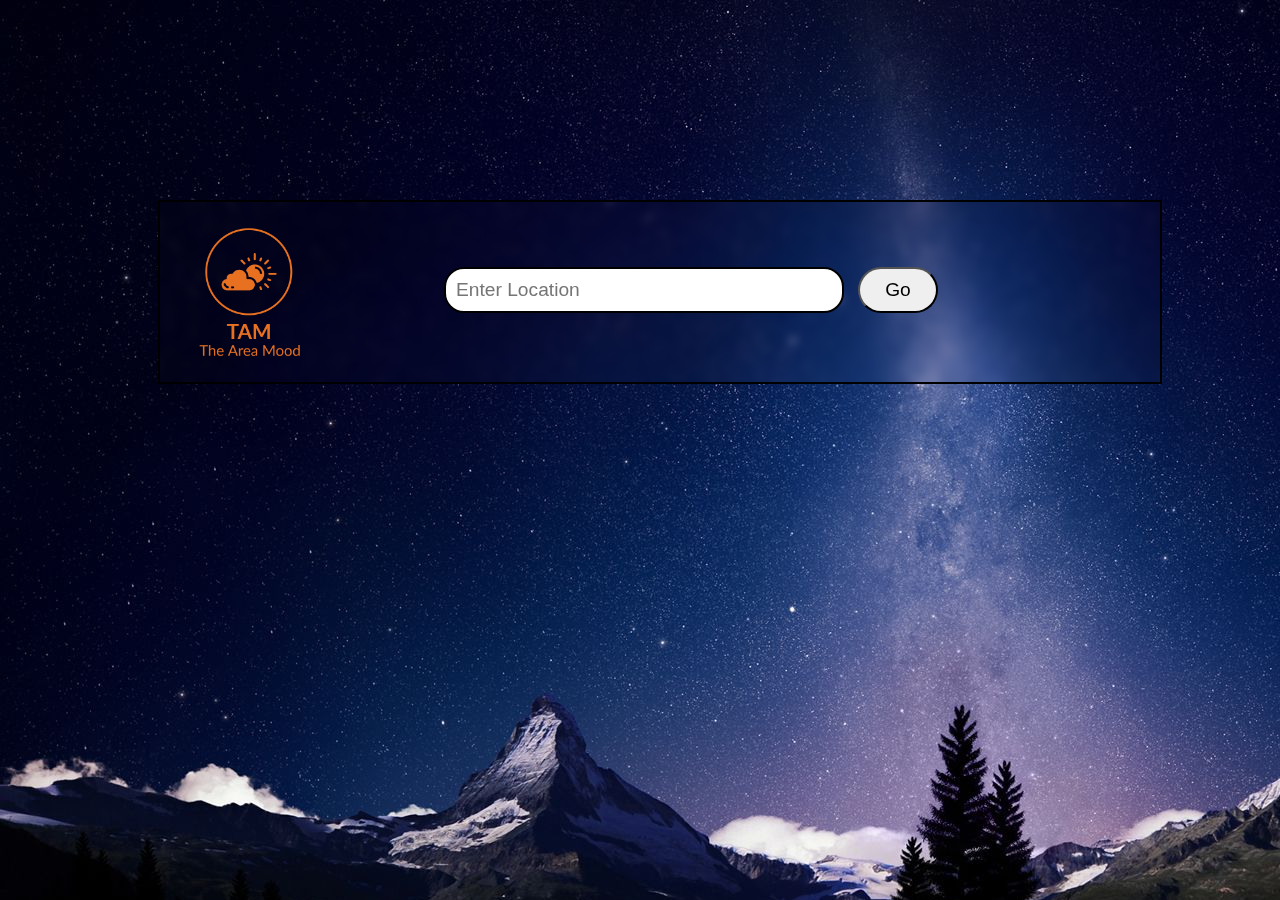
<file: TAM/index.html>
<html>
    <link rel="stylesheet" href="style.css">
    <body>
        <div id="box">
            <img align ="center" src="TAM-logos_transparent.png" alt="logo" width="180px" id="pic">
            <div class="form">
                <input type="text" placeholder="Enter Location" id="place">
                <button id="search">Go</button>
            </div>
        </div>

    </body>
    <script src="file.js"></script>
</html>
</file>
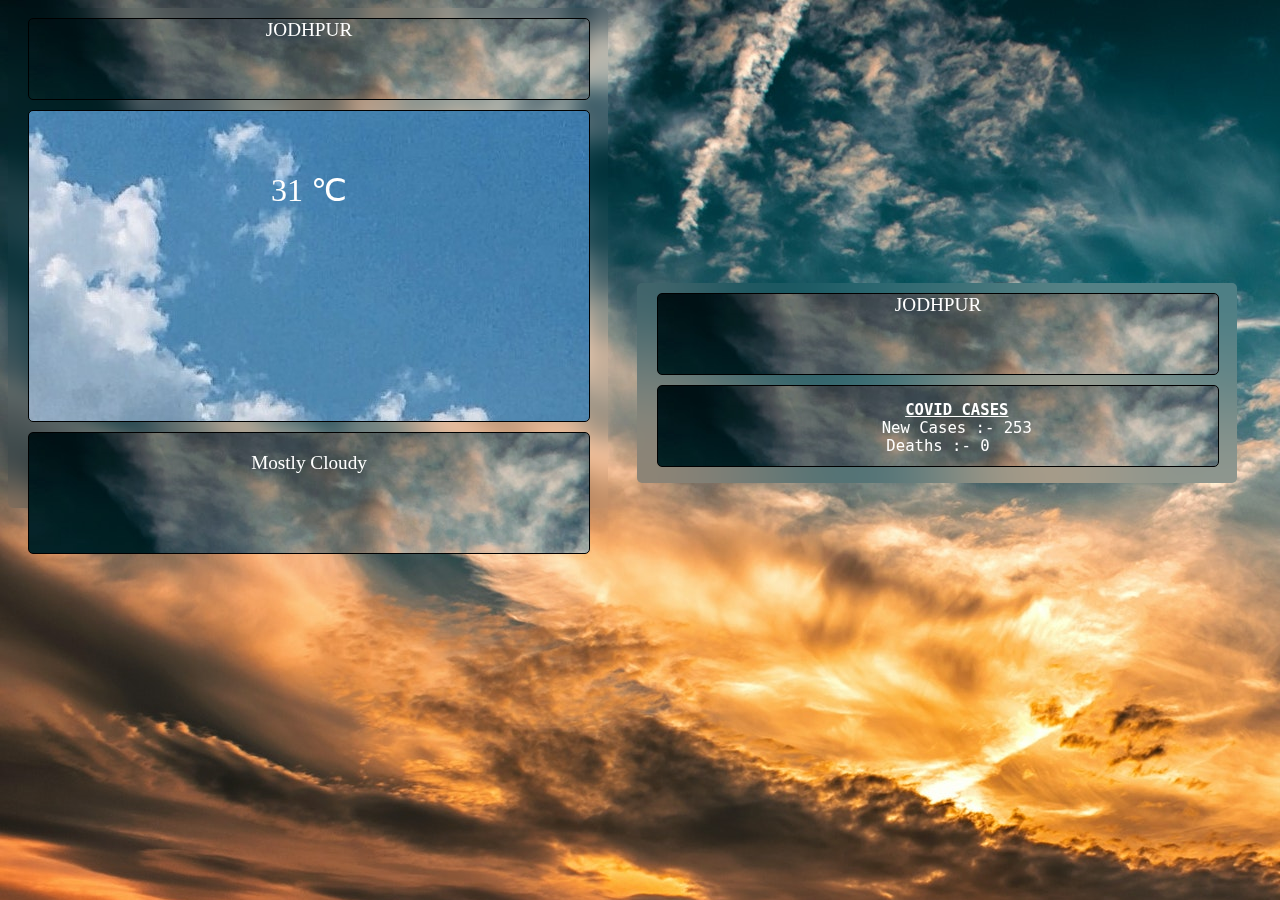
<file: TAM/main.html>
<html>
    <link rel="stylesheet" href="style2.css">
    <body>
        <div class="weather">
            <div class="name">JODHPUR</div>
            <div class="temp">31 ℃</div>
            <div class="desc">
                <p>Mostly Cloudy</p>              
            </div>
        </div>
        <div class="covid">
            <div class="nameC">JODHPUR</div>
            <div class="descC"><pre>
    <u><b>COVID CASES</b></u>
    New Cases :- 253
Deaths :- 0
            </pre></div>
        </div>
    <script src="app.js"></script>
    </body>
</html>
</file>
<file: TAM/style.css>
body {
    background-image:url("941810.jpg");
}
#box{
    
    margin-top:200px;
    border: black solid 2px;
    backdrop-filter:blur(5px);
    width: 1000px;
    margin-left: 150px;
    
}

.form {
    margin-left: 100px;
    margin-right: 15px;
    height: fit-content;
    width: fit-content;
    display: inline-block;
}
#place{
    padding: 10px;
    margin-top: 20px;
    margin-bottom: 20px;
    border: black solid 2px;
    width: 400px;
    border-radius: 20px;
    animation: pulse 1500ms infinite;
    font-size: larger;
}
#search{
    padding: 10px;
    width: 80px;
    font-size: larger;
    border-radius: 35px;
    margin-left: 10px;
    margin-right: 10px;
    margin-top: 5px;
}
@keyframes pulse {
    0%{
        box-shadow: white 0 0 0 0 ;
    }
    75%{
        box-shadow: #0072ff00 00 0 100px;
    }
}
#search:hover{
    cursor: pointer;
    background: linear-gradient(to right, #00c6ff, #0072ff);
}
.current{
    display: inline-block;
    margin-left: 10px;
    padding :20px;
}
</file>
<file: TAM/style2.css>
body{
    background-image: url('hello2.jpg');
}
.weather{
     
    display: inline-block;
    height: 500px;
    width: 600px;
    border-radius: 5px;
    margin-right: 0px;
    backdrop-filter: blur(10px); 
   
}
.covid{
     
    display:inline-block;
    height: 200px;
    width: 600px;
    border-radius: 5px;
    margin-left: 25px;
    backdrop-filter: blur(50px);
}
.name{
    border: black solid 1px;
    width: 560px;
    height: 80px;
    border-radius: 5px;
    margin-left: 20px;
    margin-top: 10px;
    text-align: center;
    font-size: larger;
    background-image:url('hello2.jpg');
    color: white;
}
.temp{
    border: black solid 1px;
    width: 560px;
    height: 250px;
    border-radius: 5px;
    margin-left: 20px;
    margin-top: 10px;
    text-align: center;
    font-size: xx-large;
    background-image:url('hello2.jpg');
    color: white;
    background-image: url('background2.jpg');
    padding-top: 60px;
}
.desc{
    border: black solid 1px;
    width: 560px;
    height: 120px;
    border-radius: 5px;
    margin-left: 20px;
    margin-top: 10px;
    text-align: center;
    font-size: larger;
    background-image:url('hello2.jpg');
    color: white;
}
.nameC{
    border: black solid 1px;
    width: 560px;
    height: 80px;
    border-radius: 5px;
    margin-left: 20px;
    margin-top: 10px;
    text-align: center;
    font-size: larger;
    background-image:url('hello2.jpg');
    color: white;
}
.descC{
    border: black solid 1px;
    width: 560px;
    height: 80px;
    border-radius: 5px;
    margin-left: 20px;
    margin-top: 10px;
    text-align: center;
    font-size: larger;
    background-image:url('hello2.jpg');
    color: white;
}
</file>
